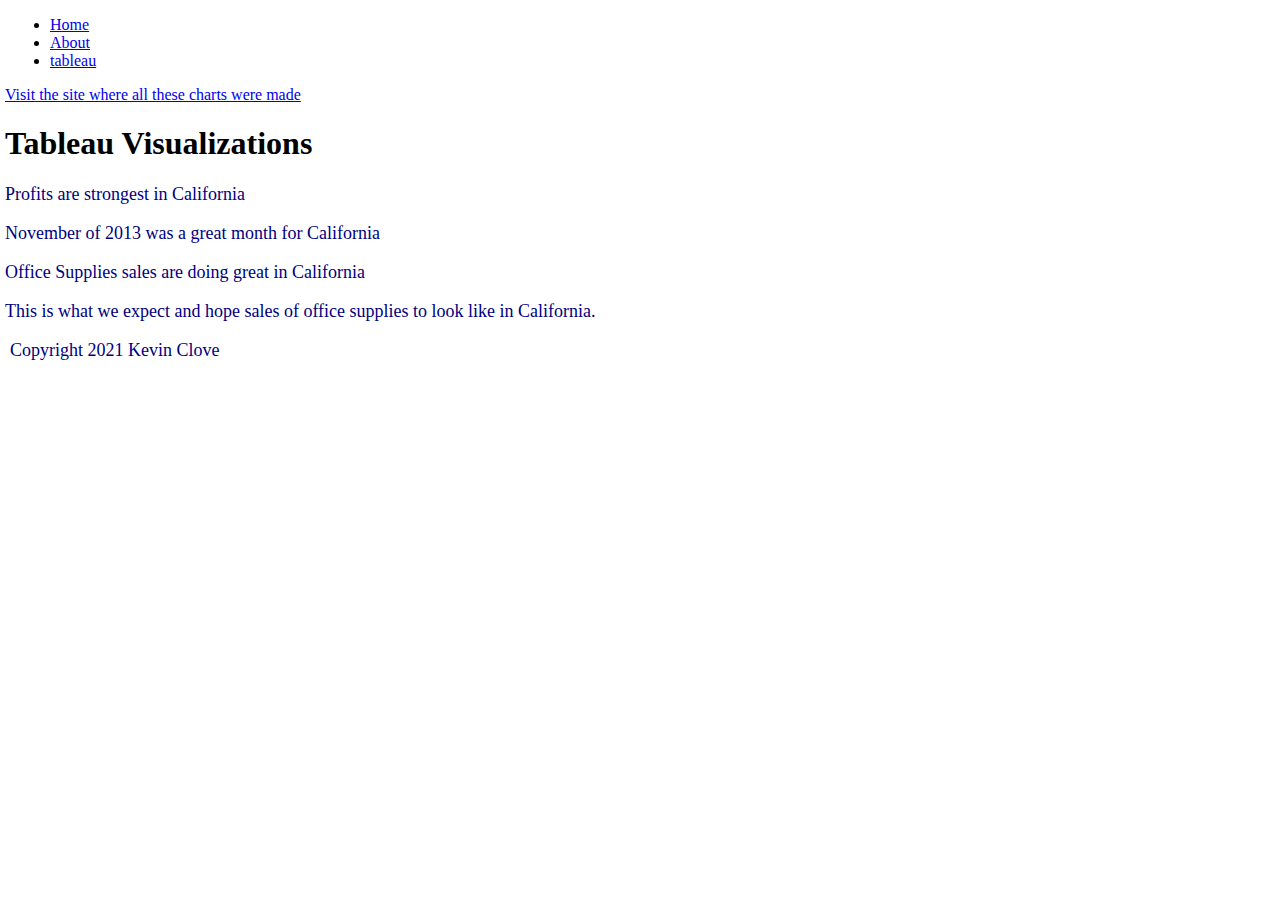
<file: html/tableau.html>
<!--Kevin Clove 12/09/2021-->
<!DOCTYPE html>

<html lang="en">

    <head>

        <title>Kevin Clove - Tableau Page</title>

        <meta charset="utf-8"/>

        <link rel="stylesheet" href="../styles/bootstyles.css">
    </head>

    <body>
        <header class="header">
            <ul class="navbar-nav mx-auto">
                <li class="nav-item px-lg-4"><a class="nav-link text-uppercase" href="../index.html">Home</a></li>
                <li class="nav-item px-lg-4"><a class="nav-link text-uppercase" href="about.html">About</a></li>
                <li class="nav-item px-lg-4"><a class="nav-link text-uppercase" href="tableau.html">tableau</a></li>
            </ul>
        </header>

        <a href="https://www.tableau.com/">Visit the site where all these charts were made</a>

        <h1>Tableau Visualizations</h1>
        <div class='tableauPlaceholder' id='viz1639117837890' style='position: relative'><object class='tableauViz'  style='display:none;'><param name='host_url' value='https%3A%2F%2Fpublic.tableau.com%2F' /> <param name='embed_code_version' value='3' /> <param name='site_root' value='' /><param name='name' value='TableauPageFinalProject1&#47;Sheet1' /><param name='tabs' value='no' /><param name='toolbar' value='yes' /><param name='animate_transition' value='yes' /><param name='display_static_image' value='yes' /><param name='display_spinner' value='yes' /><param name='display_overlay' value='yes' /><param name='display_count' value='yes' /><param name='language' value='en-US' /><param name='filter' value='publish=yes' /></object></div>                <script type='text/javascript'>                    var divElement = document.getElementById('viz1639117837890');                    var vizElement = divElement.getElementsByTagName('object')[0];                    vizElement.style.width='100%';vizElement.style.height=(divElement.offsetWidth*0.75)+'px';                    var scriptElement = document.createElement('script');                    scriptElement.src = 'https://public.tableau.com/javascripts/api/viz_v1.js';                    vizElement.parentNode.insertBefore(scriptElement, vizElement);                </script>
            <p>Profits are strongest in California</p>
        <div class='tableauPlaceholder' id='viz1639118169896' style='position: relative'><object class='tableauViz'  style='display:none;'><param name='host_url' value='https%3A%2F%2Fpublic.tableau.com%2F' /> <param name='embed_code_version' value='3' /> <param name='site_root' value='' /><param name='name' value='TableauPageFinalProject2&#47;Sheet2' /><param name='tabs' value='no' /><param name='toolbar' value='yes' /><param name='animate_transition' value='yes' /><param name='display_static_image' value='yes' /><param name='display_spinner' value='yes' /><param name='display_overlay' value='yes' /><param name='display_count' value='yes' /><param name='language' value='en-US' /><param name='filter' value='publish=yes' /></object></div>                <script type='text/javascript'>                    var divElement = document.getElementById('viz1639118169896');                    var vizElement = divElement.getElementsByTagName('object')[0];                    vizElement.style.width='100%';vizElement.style.height=(divElement.offsetWidth*0.75)+'px';                    var scriptElement = document.createElement('script');                    scriptElement.src = 'https://public.tableau.com/javascripts/api/viz_v1.js';                    vizElement.parentNode.insertBefore(scriptElement, vizElement);                </script>
            <p>November of 2013 was a great month for California</p>
        <div class='tableauPlaceholder' id='viz1639118286036' style='position: relative'><object class='tableauViz'  style='display:none;'><param name='host_url' value='https%3A%2F%2Fpublic.tableau.com%2F' /> <param name='embed_code_version' value='3' /> <param name='site_root' value='' /><param name='name' value='TableauPageFinalProject3&#47;Sheet3' /><param name='tabs' value='no' /><param name='toolbar' value='yes' /><param name='animate_transition' value='yes' /><param name='display_static_image' value='yes' /><param name='display_spinner' value='yes' /><param name='display_overlay' value='yes' /><param name='display_count' value='yes' /><param name='language' value='en-US' /><param name='filter' value='publish=yes' /></object></div>                <script type='text/javascript'>                    var divElement = document.getElementById('viz1639118286036');                    var vizElement = divElement.getElementsByTagName('object')[0];                    vizElement.style.width='100%';vizElement.style.height=(divElement.offsetWidth*0.75)+'px';                    var scriptElement = document.createElement('script');                    scriptElement.src = 'https://public.tableau.com/javascripts/api/viz_v1.js';                    vizElement.parentNode.insertBefore(scriptElement, vizElement);                </script>
            <p>Office Supplies sales are doing great in California</p>
        <div class='tableauPlaceholder' id='viz1639118549712' style='position: relative'><object class='tableauViz'  style='display:none;'><param name='host_url' value='https%3A%2F%2Fpublic.tableau.com%2F' /> <param name='embed_code_version' value='3' /> <param name='site_root' value='' /><param name='name' value='TableauPageFinalProject4&#47;Sheet4' /><param name='tabs' value='no' /><param name='toolbar' value='yes' /><param name='animate_transition' value='yes' /><param name='display_static_image' value='yes' /><param name='display_spinner' value='yes' /><param name='display_overlay' value='yes' /><param name='display_count' value='yes' /><param name='language' value='en-US' /><param name='filter' value='publish=yes' /></object></div>                <script type='text/javascript'>                    var divElement = document.getElementById('viz1639118549712');                    var vizElement = divElement.getElementsByTagName('object')[0];                    vizElement.style.width='100%';vizElement.style.height=(divElement.offsetWidth*0.75)+'px';                    var scriptElement = document.createElement('script');                    scriptElement.src = 'https://public.tableau.com/javascripts/api/viz_v1.js';                    vizElement.parentNode.insertBefore(scriptElement, vizElement);                </script>
            <p>This is what we expect and hope sales of office supplies to look like in California.</p>




    </body>

    <footer>
        <p>Copyright 2021 Kevin Clove</p>
    </footer>

</html>
</file>
<file: styles/bootstyles.css>
/*!Kevin Clove 12/09/2021*/
p{
    font-size: large;
    color: navy;
}
header{
    margin-left: 5px;
    margin-right: 5px;
    margin-bottom: 10px;
}
footer{
    margin-left: 5px;
    margin-right: 5px;
    margin-top: 10px;
}
body{
    margin-left: 5px;
    margin-right: 5px;
    margin-top: 5px;
    margin-bottom: 5px;
}
</file>
